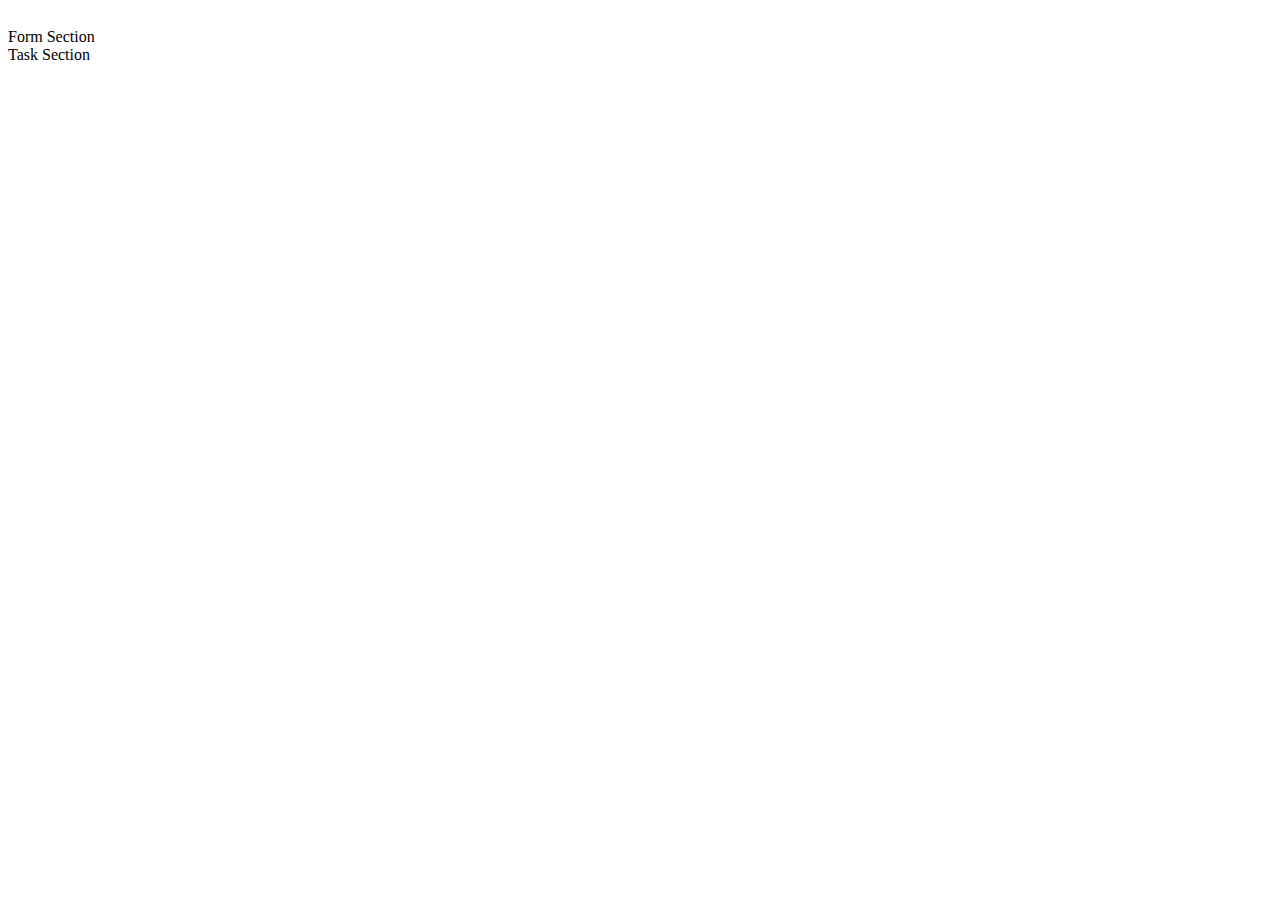
<file: src/main/resources/templates/index.html>
<!DOCTYPE html>
<html lang="en">
<head>
    <meta charset="utf-8">
    <meta name="viewport" content="width=device-width, initial-scale=1">
    <title>Task</title>
    <link rel="stylesheet" data-th-href="@{../static/css/index.css}">
    <link href="https://cdn.jsdelivr.net/npm/bootstrap@5.3.0-alpha1/dist/css/bootstrap.min.css"
          rel="stylesheet"
          integrity="sha384-GLhlTQ8iRABdZLl6O3oVMWSktQOp6b7In1Zl3/Jr59b6EGGoI1aFkw7cmDA6j6gD"
          crossorigin="anonymous">
</head>
<body style="padding-top: 20px; padding-bottom: 20px;">
    <div data-th-replace="form :: form">Form Section</div>

    <div data-th-replace="task :: task">Task Section</div>

    <script src="https://cdn.jsdelivr.net/npm/bootstrap@5.3.0-alpha1/dist/js/bootstrap.bundle.min.js"
            integrity="sha384-w76AqPfDkMBDXo30jS1Sgez6pr3x5MlQ1ZAGC+nuZB+EYdgRZgiwxhTBTkF7CXvN"
            crossorigin="anonymous"></script>
</body>
</html>
</file>
